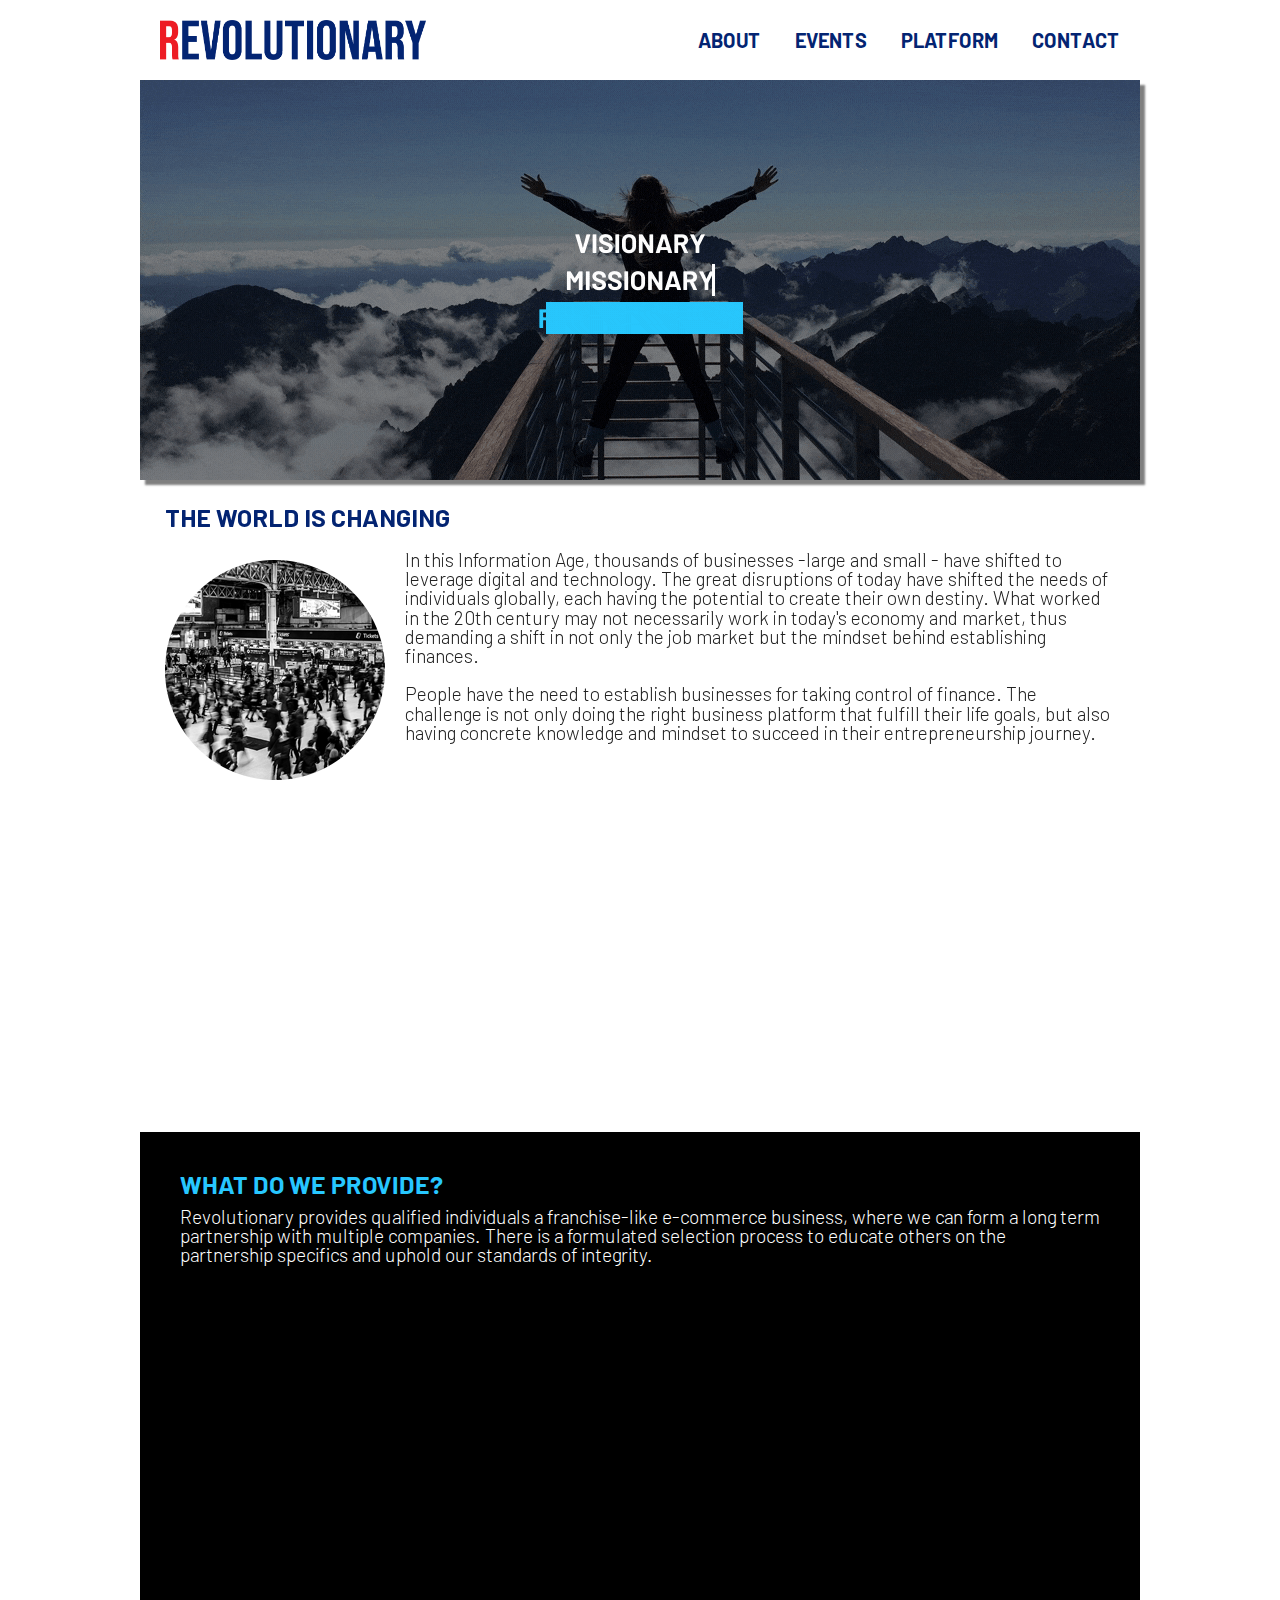
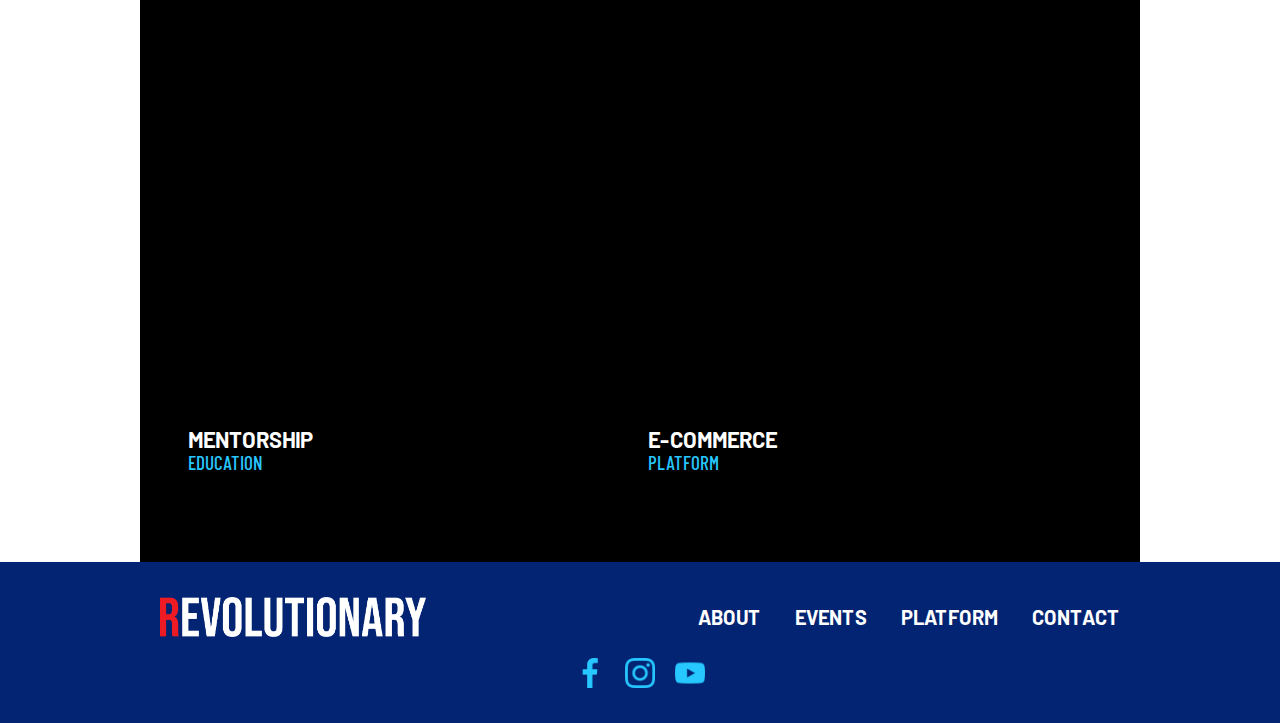
<file: index.html>
<!DOCTYPE html>
<html lang="en">
<head>
    <meta charset="UTF-8">
    <meta name="viewport" content="width=device-width, initial-scale=1.0">
    <link rel="stylesheet" href="css/reset.css">
    <link rel="stylesheet" href="css/main.css">
    <link rel="stylesheet" href="https://unpkg.com/aos@next/dist/aos.css" />
    <title>Revolutionary - Welcome!</title>
</head>
<body>
    <main>
        <h1 class="hidden">Revolutionary Homepage</h1>
        <header>
            <div id="logo">
                <a href="index.html"><img src="public/images/main-logo.svg" alt="Logo"></a>
            </div>

            <div id="menu">
                <img src="public/images/menu.png" alt="Menu">
                <div id="dropdown">
                    <!--appear in phone size-->
                    <ul>
                        <li><a href="about.html">ABOUT</a></li>
                        <li><a href="events.html">EVENTS</a></li>
                        <li><a href="platform.html">PLATFORM</a></li>
                        <li><a href="contact.php">CONTACT</a></li>
                    </ul>
                </div>
            </div>

            <nav id="header-nav">
                <!--desktop menu-->
                <ul>
                    <li><a href="about.html">ABOUT</a></li>
                    <li><a href="events.html">EVENTS</a></li>
                    <li><a href="platform.html">PLATFORM</a></li>
                    <li><a href="contact.php">CONTACT</a></li>
                </ul>
            </div>
        </header>

        <section class="home">
            <h1 class="hidden">Homepage Content</h2>
            <section class="hero">
                <h2 class="hidden">Hero - Banner</h2>
                <img src="public/images/home-hero.gif" alt="Hero">
            </section>

            <section class="problem" data-aos="fade-left">
                <h2>THE WORLD IS CHANGING</h2>
                <div class="problem-content">
                    <img src="public/images/world.png" alt="The World">
                    <p>In this Information Age, thousands of businesses -large and small - have shifted to leverage digital and technology. The great disruptions of today have shifted the needs of individuals globally, each having the potential to create their own destiny. What worked in the 20th century may not necessarily work in today's economy and market, thus demanding a shift in not only the job market but the mindset behind establishing finances.
                    <br><br>
                    People have the need to establish businesses for taking control of finance. The challenge is not only doing the right business platform that fulfill their life goals, but also having concrete knowledge and mindset to succeed in their entrepreneurship journey. </p>
                </div>
            </section>

            <section class="problem" data-aos="fade-right">
                <h2 id="right">OUR MISSION</h2>
                <div class="problem-content mission">
                    <img src="public/images/mission.png" alt="Mission">
                    <p>Revolutionary's primary goal is to connect growth mindset individuals to a long term mentorship program geared towards leadership and business development. We provide a flexible online business platform and a mentorship program which guide qualified individuals to pursue a customized lifestyle while developing valuable financial knowledge.
                    <br><br>
                    We seek to leverage mentorship to help others improve in areas they wish to grow in and become the best version of themselves through personal and career development.
                    </p>
                </div>
            </section>

            <section class="available">
                <h2>WHAT DO WE PROVIDE?</h2>
                <p>Revolutionary provides qualified individuals a franchise-like e-commerce business, where we can form a long term partnership with multiple companies. There is a formulated selection process to educate others on the partnership specifics and uphold our standards of integrity.</p>

                <section class="provide" data-aos="zoom-in">
                    <h2 class="hidden">Summary of What we provide</h2>
                    <div id="provide-point">
                        <p>The rights to use our e-commerce platform to build your own part-time business that generates your monthly active and passive income.</p>
                    </div>
                    <div id="provide-point">
                        <p>A chance to grow yourself as an individual and as an entrepreneur in all aspects of life: finance, budgeting, leadership, communication, etc...</p>
                    </div>
                    <div id="provide-point">
                        <p>Having access to a mentorship program and receiving one-on-one coaching from well-qualified, successgul mentors who will guide you every step along the way.</p>
                    </div>
                    <div id="provide-point">
                        <p>A chance to build an asset for those who want to diversify your income without interfering your current jobs and studies.</p>
                    </div>
                    <div id="provide-point">
                        <p>A chance to expand your own network and connections - and be profitable doing so!</p>
                    </div>
                    <div id="provide-point">
                        <p>For more information, please go to <br><br>
                            <a id="quicklink" href="about.html">ABOUT</a><br>
                            <a id="quicklink" href="platform.html">PLATFORM</a>
                        </p>
                    </div>
                </section>

                <article>
                    <div class="video-wrapper">
                        <iframe src="https://www.youtube.com/embed/RP7JNRZ069g" frameborder="0" allow="accelerometer; autoplay; clipboard-write; encrypted-media; gyroscope; picture-in-picture" allowfullscreen></iframe>
                        <h3>MENTORSHIP</h3>
                        <h4>EDUCATION</h4>
                    </div>

                    <div class="video-wrapper">
                        <iframe src="https://www.youtube.com/embed/YkJ09ayEUUM" frameborder="0" allow="accelerometer; autoplay; clipboard-write; encrypted-media; gyroscope; picture-in-picture" allowfullscreen></iframe>
                        <h3>E-COMMERCE</h3>
                        <h4>PLATFORM</h4>
                    </div>
                </article>
            </section>
        </section><!--End Home-->

        <footer>
            <div class="wrapper">
                <div id="logo">
                    <a href="index.html"><img src="public/images/white-logo.svg" alt="Logo"></a>
                </div>
                <nav id="footerNav">
                    <ul>
                        <li><a href="about.html">ABOUT</a></li>
                        <li><a href="events.html">EVENTS</a></li>
                        <li><a href="platform.html">PLATFORM</a></li>
                        <li><a href="contact.php">CONTACT</a></li>
                    </ul>
                </nav>
            </div>

            <div id="socialMedia">
                <ul>
                    <li><a href="#"><img src="public/images/facebook.svg" alt="FB"></a></li>
                    <li><a href="#"><img src="public/images/instagram.svg" alt="INS"></a></li>
                    <li><a href="#"><img src="public/images/youtube.svg" alt="YT"></a></li>
                </ul>
            </div>
        </footer>
    </main>
</body>
<script src="https://unpkg.com/aos@next/dist/aos.js"></script>
<script src="js/main.js"></script>
</html>
</file>
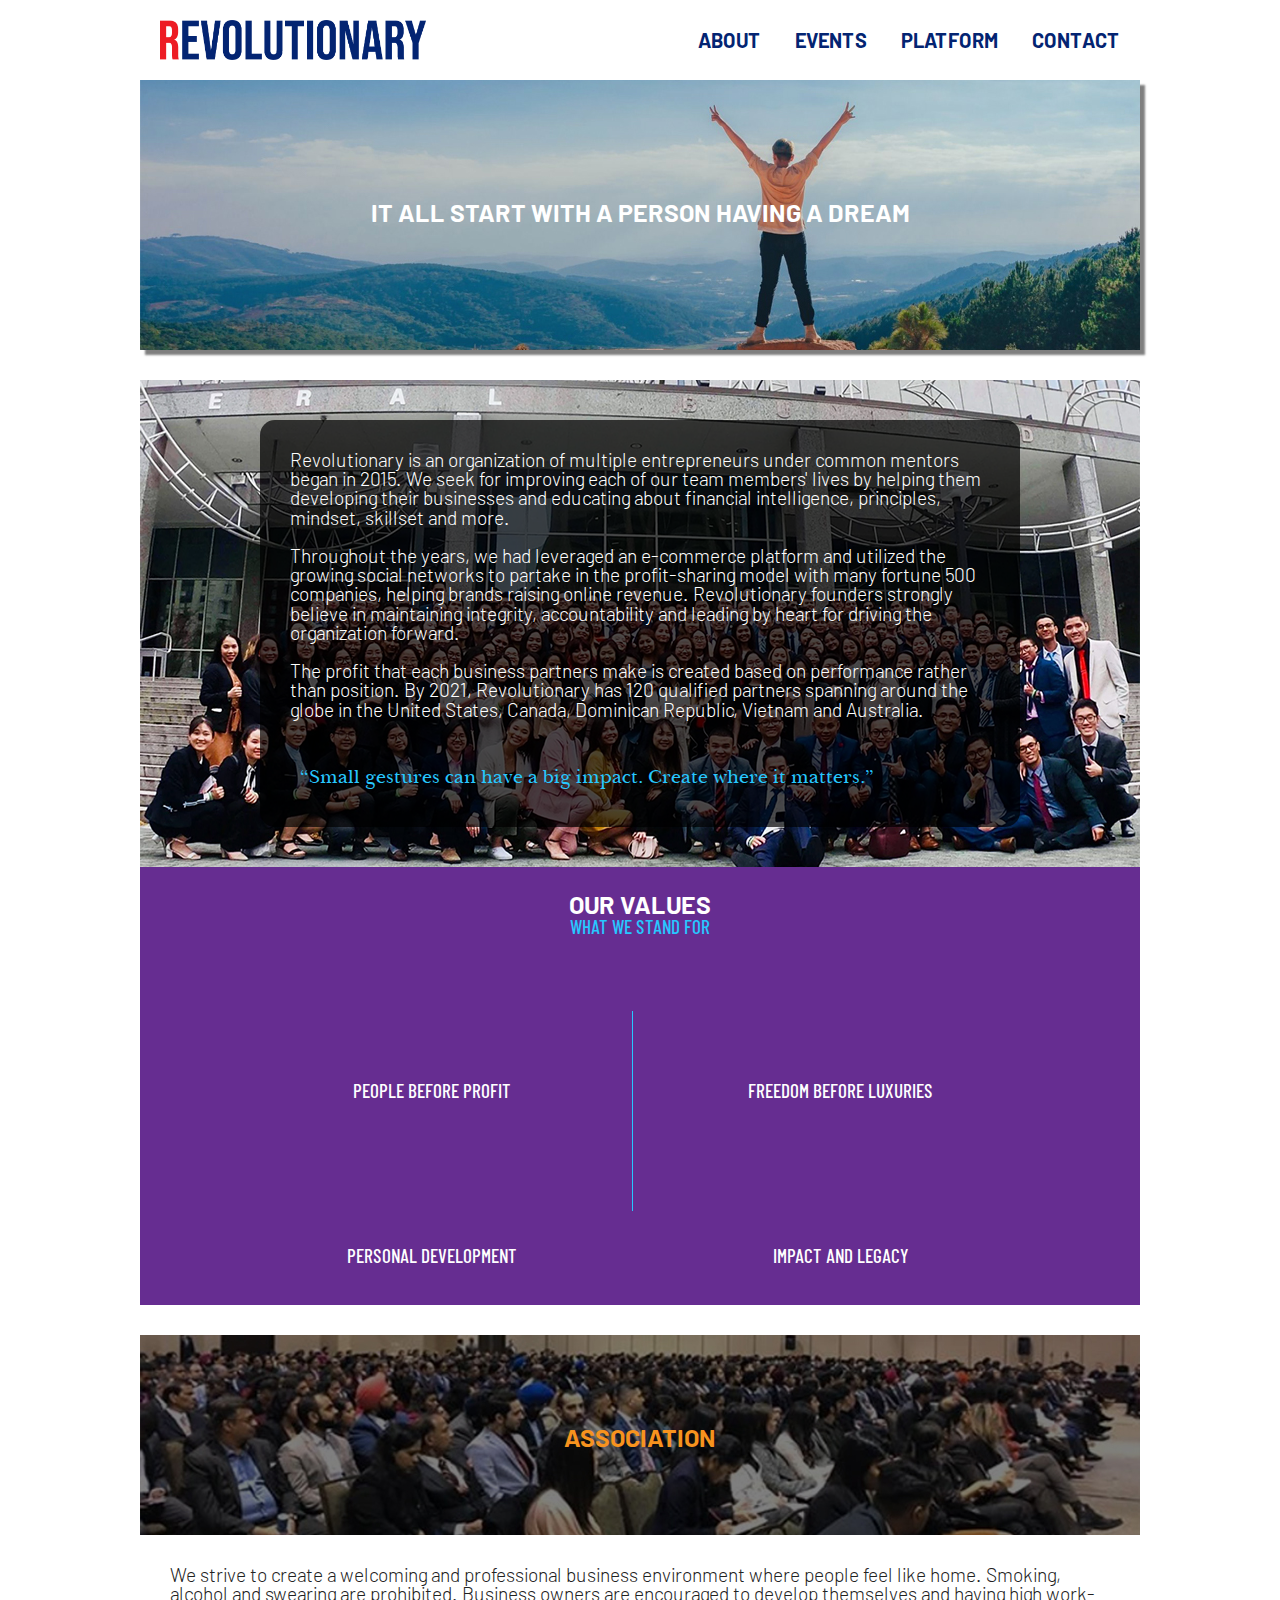
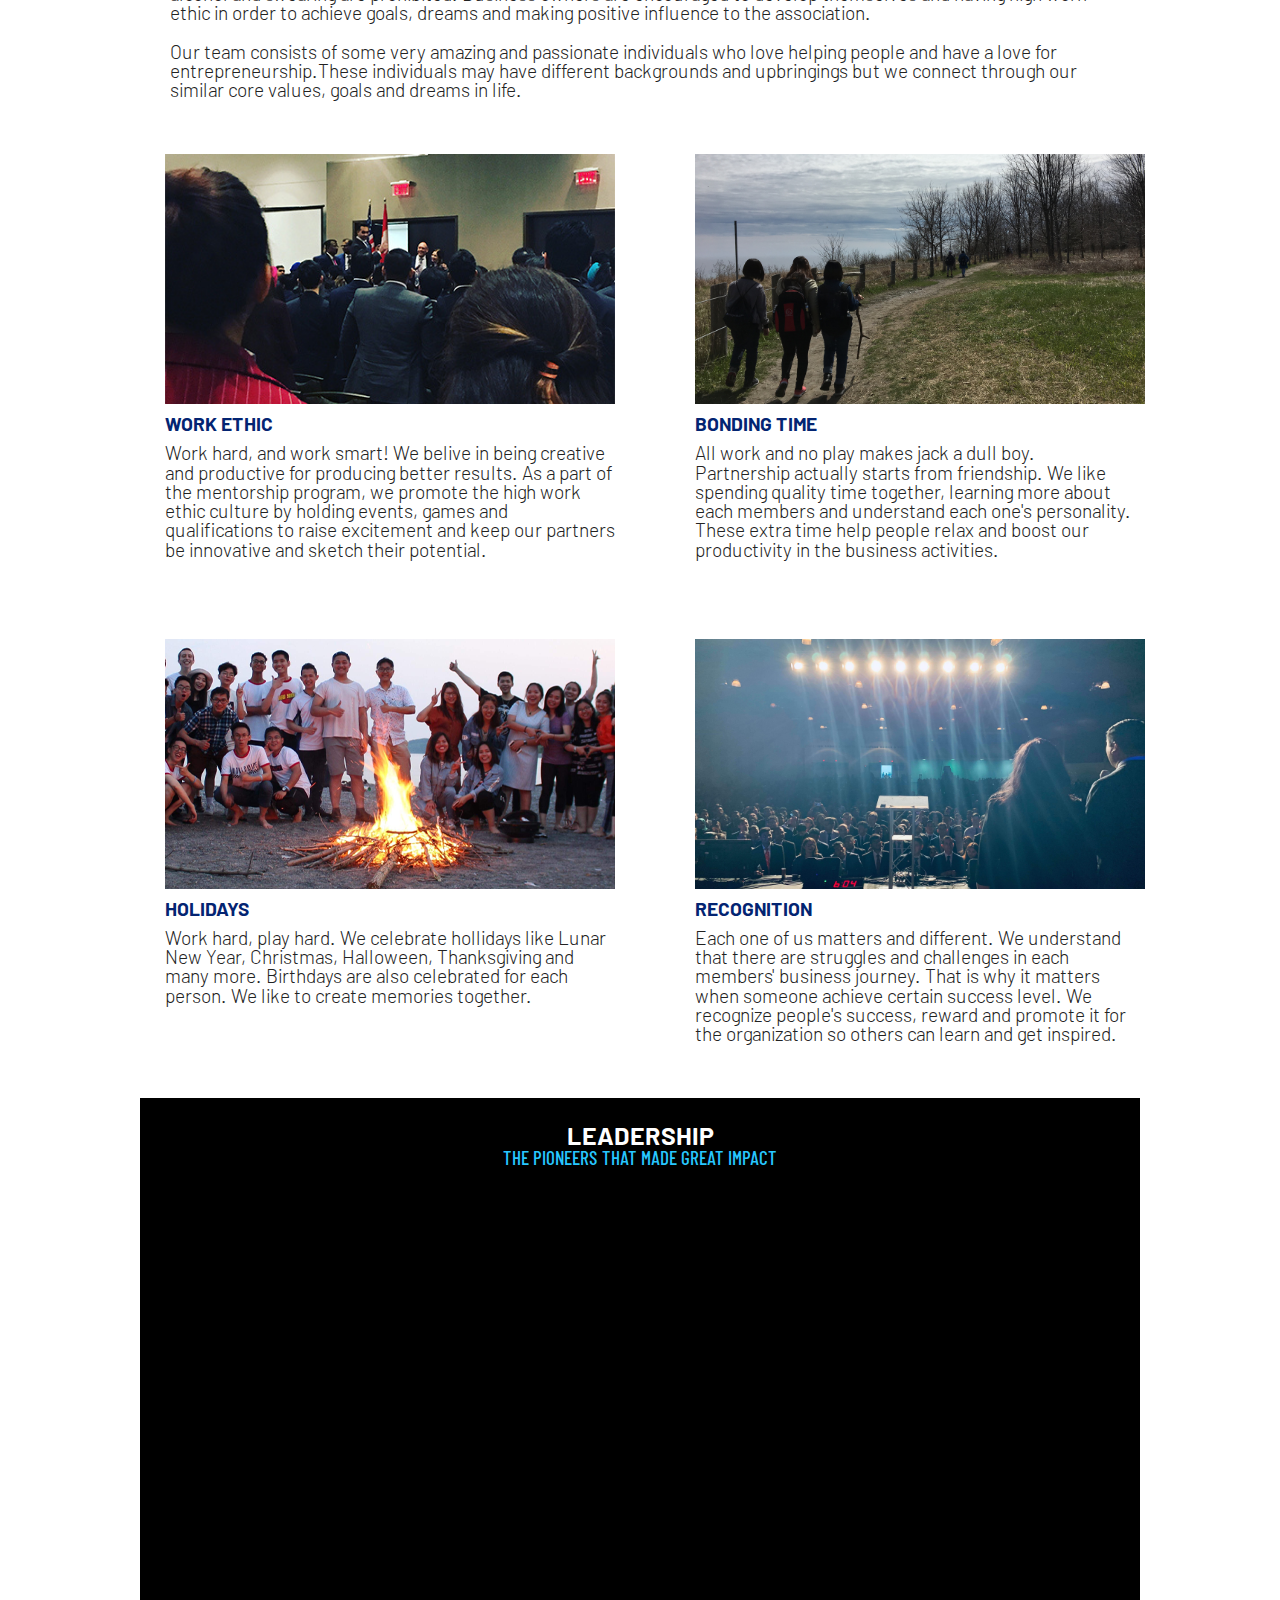
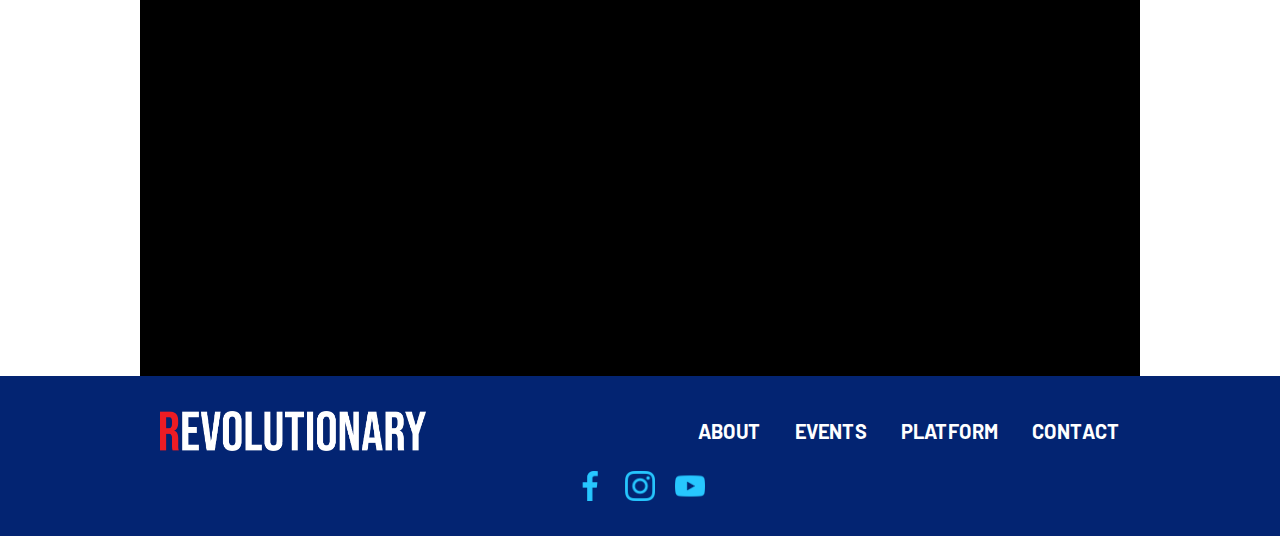
<file: about.html>
<!DOCTYPE html>
<html lang="en">
<head>
    <meta charset="UTF-8">
    <meta name="viewport" content="width=device-width, initial-scale=1.0">
    <link rel="stylesheet" href="css/reset.css">
    <link rel="stylesheet" href="css/main.css">
    <link rel="stylesheet" href="https://unpkg.com/aos@next/dist/aos.css" />
    <title>Revolutionary - About Us</title>
</head>
<body>
    <main>
        <h1 class="hidden">Revolutionary About Page</h1>
        <header>
            <div id="logo">
                <a href="index.html"><img src="public/images/main-logo.svg" alt="Logo"></a>
            </div>
            
            <div id="menu">
                <img src="public/images/menu.png" alt="Menu">
                <div id="dropdown">
                    <!--appear in phone size-->
                    <ul>
                        <li><a href="about.html">ABOUT</a></li>
                        <li><a href="events.html">EVENTS</a></li>
                        <li><a href="platform.html">PLATFORM</a></li>
                        <li><a href="contact.php">CONTACT</a></li>
                    </ul>
                </div>
            </div>

            <nav id="header-nav">
                <!--desktop menu-->
                <ul>
                    <li><a href="about.html">ABOUT</a></li>
                    <li><a href="events.html">EVENTS</a></li>
                    <li><a href="platform.html">PLATFORM</a></li>
                    <li><a href="contact.php">CONTACT</a></li>
                </ul>
            </div>
        </header>

        <section class="about">
            <h1 class="hidden">About Content</h2>
            <section class="hero-about">
                <h2>IT ALL START WITH A PERSON HAVING A DREAM</h2>
            </section>

            <section class="history-about">
                <h2 class="hidden">History</h2>
                <div class="blue-bg">
                    <p>
                        Revolutionary is an organization of multiple entrepreneurs under common mentors began in 2015. We seek for improving each of our team members' lives by helping them developing their businesses and educating about financial intelligence, principles, mindset, skillset and more.
                        <br><br>
                        Throughout the years, we had leveraged an e-commerce platform and utilized the growing social networks to partake in the profit-sharing model with many fortune 500 companies, helping brands raising online revenue. Revolutionary founders strongly believe in maintaining integrity, accountability and leading by heart for driving the organization forward.
                        ​<br><br>            
                        The profit that each business partners make is created based on performance rather than position. By 2021, Revolutionary has 120 qualified partners spanning around the globe in the United States, Canada, Dominican Republic, Vietnam and Australia.</p><br><br>
                    <p class="quote">“Small gestures can have a big impact. Create where it matters.”</p>
                </div>
            </section>

            <section class="values">
                <h2>OUR VALUES</h2>
                <h3>WHAT WE STAND FOR</h3>
                <div class="value-div">
                    <section class="values-grid">
                        <div class="value">
                            <img src="public/images/value.png" alt="Value" data-aos="zoom-out">
                            <h4>PEOPLE BEFORE PROFIT</h4>
                        </div>
                        <div class="value">
                            <img src="public/images/value2.png" alt="Value" data-aos="zoom-out">
                            <h4>PERSONAL DEVELOPMENT</h4>
                        </div>
                    </section>

                    <div id="divider"></div>
                    
                    <section class="values-grid">
                        <div class="value">
                            <img src="public/images/value3.png" alt="Value" data-aos="zoom-out">
                            <h4>FREEDOM BEFORE LUXURIES</h4>
                        </div>
                        <div class="value">
                            <img src="public/images/value4.png" alt="Value" data-aos="zoom-out">
                            <h4>IMPACT AND LEGACY</h4>
                        </div>
                    </section>
                </div>
            </section><!--end values-->

            <section class="association">
                <div id="team-bg">
                    <h2>ASSOCIATION</h2>
                </div>

                <p id="team-summary">We strive to create a welcoming and professional business environment where people feel like home. Smoking, alcohol and swearing are prohibited. Business owners are encouraged to develop themselves and having high work-ethic in order to achieve goals, dreams and making positive influence to the association.<br><br>
                Our team consists of some very amazing and passionate individuals who love helping people and have a love for entrepreneurship.These individuals may have different backgrounds and upbringings but we connect through our similar core values, goals and dreams in life.</p>
                
                <section class="team-activity">
                    <div class="activity">
                        <img src="public/images/team.png" alt="Activities">
                        <h3>WORK ETHIC</h3>
                        <p>Work hard, and work smart! We belive in being creative and productive for producing better results. As a part of the mentorship program, we promote the high work ethic culture by holding events, games and qualifications to raise excitement and keep our partners be innovative and sketch their potential.</p>
                    </div>

                    <div class="activity">
                        <img src="public/images/team3.png" alt="Activities">
                        <h3>BONDING TIME</h3>
                        <p>All work and no play makes jack a dull boy.<br>
                            Partnership actually starts from friendship. We like spending quality time together, learning more about each members and understand each one's personality. These extra time help people relax and boost our productivity in the business activities.
                        </p>
                    </div>

                    <div class="activity">
                        <img src="public/images/team2.png" alt="Activities">
                        <h3>HOLIDAYS</h3>
                        <p>Work hard, play hard. We celebrate hollidays like Lunar New Year, Christmas, Halloween, Thanksgiving and many more. Birthdays are also celebrated for each person. We like to create memories together.</p>
                    </div>

                    <div class="activity">
                        <img src="public/images/team4.png" alt="Activities">
                        <h3>RECOGNITION</h3>
                        <p>Each one of us matters and different. We understand that there are struggles and challenges in each members' business journey. That is why it matters when someone achieve certain success level. We recognize people's success, reward and promote it for the organization so others can learn and get inspired.</p>
                    </div>
                </section>
            </section><!--end association-->

            <section class="leadership">
                <h2>LEADERSHIP</h2>
                <h3>THE PIONEERS THAT MADE GREAT IMPACT</h3>
                <section class="leaders">
                    <div id="leader-info" data-aos="fade-up">
                        <img src="public/images/leah.png" alt="Image of Leader">
                        <h4>Leah</h4>
                        <p>Lorem ipsum dolor sit amet consectetur, adipisicing elit. Odio aspernatur iusto saepe distinctio. A minima labore fugiat nobis tenetur eum ad reiciendis maiores iusto aliquid modi ullam, veritatis nostrum optio.</p> </div>
                    <div id="leader-info" data-aos="fade-up">
                        <img src="public/images/wesley.png" alt="Image of Leader">
                        <h4>Wesley</h4>
                        <p>Lorem ipsum dolor sit amet consectetur adipisicing elit. Nihil optio quibusdam alias nam facere, ad suscipit illo dignissimos soluta est, ipsam dicta fuga delectus doloribus, mollitia temporibus rerum atque tenetur?</p>
                    </div>
                    <div id="leader-info" data-aos="fade-up">
                        <img src="public/images/julian.png" alt="Image of Leader">
                        <h4>Julian</h4>
                        <p>Julian comes from a family of traditional business background. Through his youth, "relentless" and "resilience" perfectly illustrate Julian in his fight to achieve his vision of success - unraveling the definition of financial freedom on his journey. With Julian's extraordinary leadership and influence, he is having a  tremendous expansion of his business all throughout North America in the past 2 years.</p>
                    </div>
                </section>
            </section>
        </section>

        <footer>
            <div class="wrapper">
                <div id="logo">
                    <a href="index.html"><img src="public/images/white-logo.svg" alt="Logo"></a>
                </div>
                <nav id="footerNav">
                    <ul>
                        <li><a href="about.html">ABOUT</a></li>
                        <li><a href="events.html">EVENTS</a></li>
                        <li><a href="platform.html">PLATFORM</a></li>
                        <li><a href="contact.php">CONTACT</a></li>
                    </ul>
                </nav>
            </div>

            <div id="socialMedia">
                <ul>
                    <li><a href="#"><img src="public/images/facebook.svg" alt="FB"></a></li>
                    <li><a href="#"><img src="public/images/instagram.svg" alt="INS"></a></li>
                    <li><a href="#"><img src="public/images/youtube.svg" alt="YT"></a></li>
                </ul>
            </div>
        </footer>
    </main>
</body>
<script src="https://unpkg.com/aos@next/dist/aos.js"></script>
<script src="js/main.js"></script>
</html>
</file>
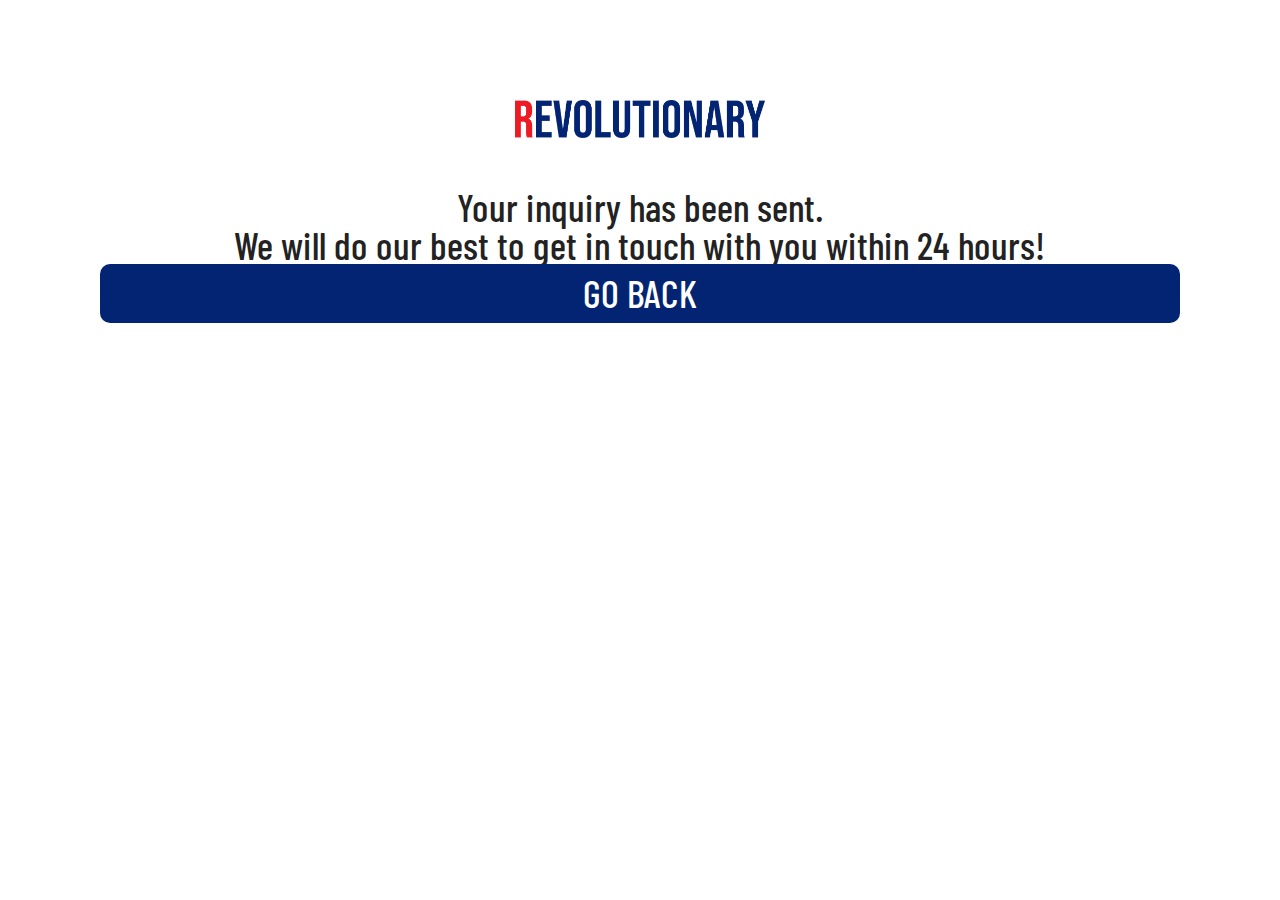
<file: confirm_mail.html>
<!DOCTYPE html>
<html lang="en">
<head>
    <meta charset="UTF-8">
    <meta name="viewport" content="width=device-width, initial-scale=1.0">
    <link rel="stylesheet" type="text/css" href="css/reset.css">
    <link rel="stylesheet" type="text/css" href="css/main.css">
    <title>Email Sent Confirmation</title>
</head>
<body>
    <main>
        <div id="confirm">
            <a href="index.html"><img id = "home-back" src="public/images/main-logo.svg" alt="Logo"></a>
            <h1>Your inquiry has been sent. <br>We will do our best to get in touch with you within 24 hours!</h1>
            <a href="contact.php" id="contact-back">GO BACK</a>
        </div>
    </main>
</body>
</file>
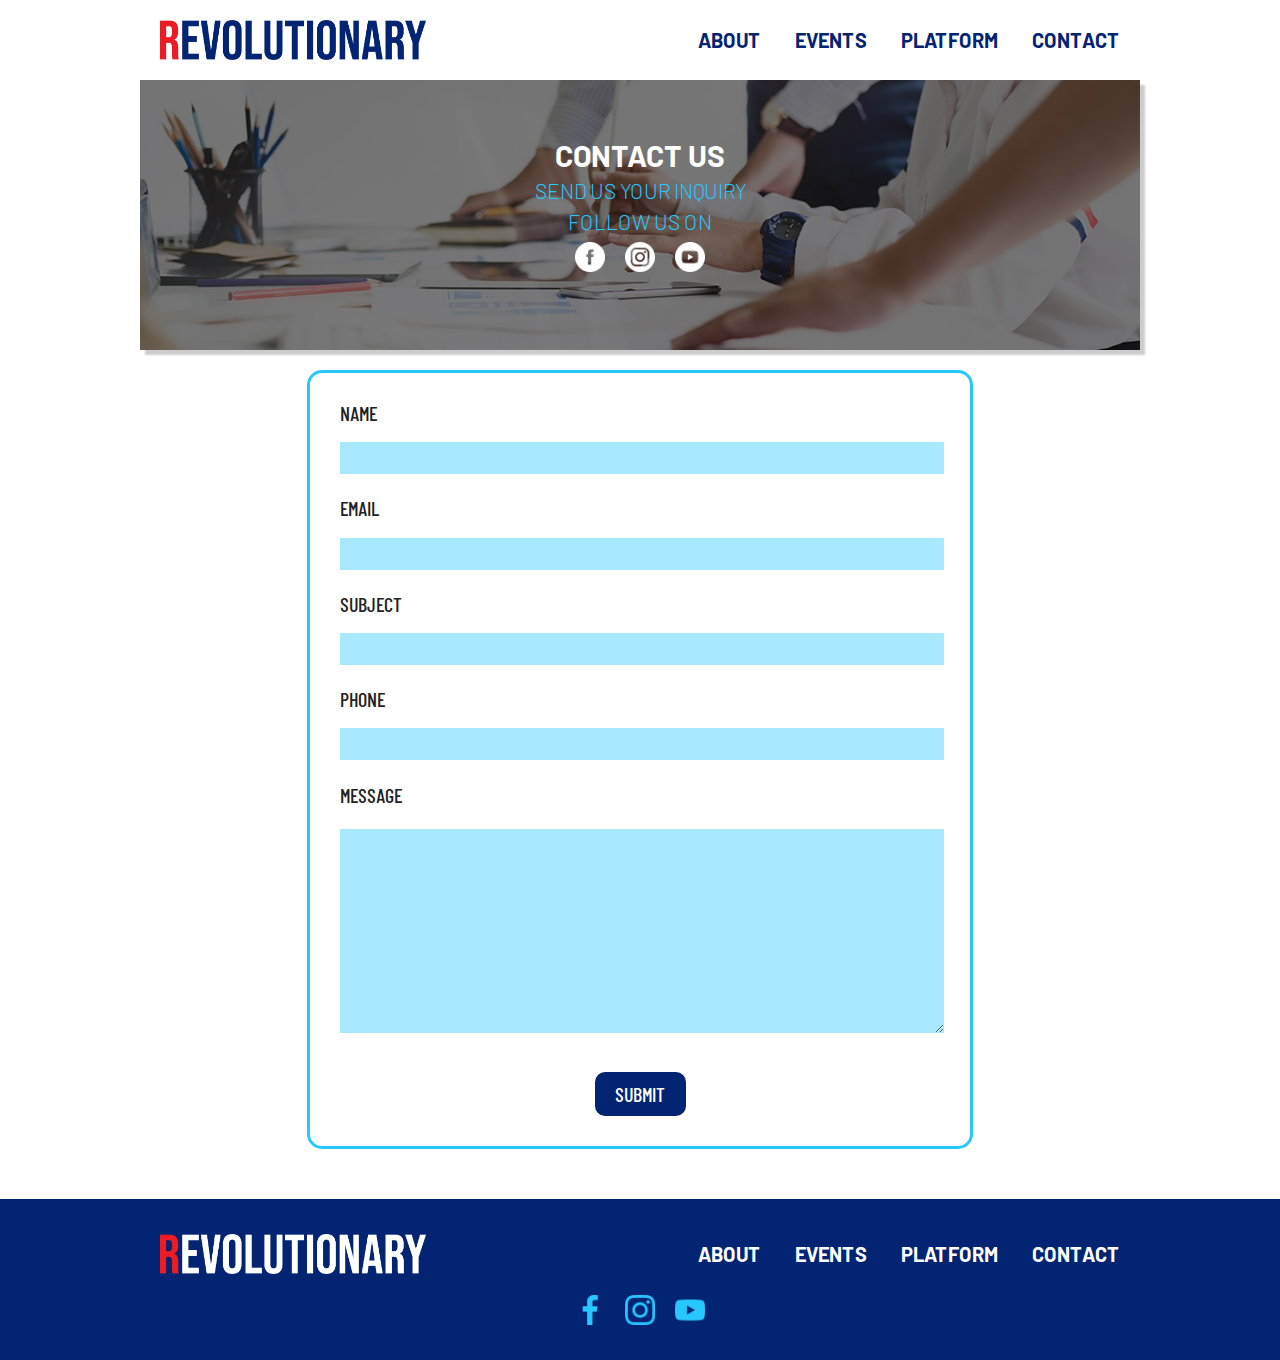
<file: contacts.html>
<!DOCTYPE html>
<html lang="en">
<head>
    <meta charset="UTF-8">
    <meta name="viewport" content="width=device-width, initial-scale=1.0">
    <link rel="stylesheet" href="css/reset.css">
    <link rel="stylesheet" href="css/main.css">
    <title>Revolutionary - Contact</title>
</head>
<body>
    <main>
        <h1 class="hidden">Revolutionary Contact Page</h1>
        <header>
            <div id="logo">
                <a href="index.html"><img src="public/images/main-logo.svg" alt="Logo"></a>
            </div>
            
            <div id="menu">
                <img src="public/images/menu.png" alt="Menu">
                <div id="dropdown">
                    <!--appear in phone size-->
                    <ul>
                        <li><a href="about.html">ABOUT</a></li>
                        <li><a href="events.html">EVENTS</a></li>
                        <li><a href="platform.html">PLATFORM</a></li>
                        <li><a href="contact.php">CONTACT</a></li>
                    </ul>
                </div>
            </div>

            <nav id="header-nav">
                <!--desktop menu-->
                <ul>
                    <li><a href="about.html">ABOUT</a></li>
                    <li><a href="events.html">EVENTS</a></li>
                    <li><a href="platform.html">PLATFORM</a></li>
                    <li><a href="contact.php">CONTACT</a></li>
                </ul>
            </div>
        </header>

        <section class="contact">
            <h1 class="hidden">Contact Content</h2>
            <section class="hero-contact">
                <h2>CONTACT US</h2>
                <p>SEND US YOUR INQUIRY</p>
                <div id="line"></div>
                <p>FOLLOW US ON</p>
                <div id="socialMedia">
                    <ul>
                        <li><a href="#"><img src="public/images/fb-icon.png" alt="FB"></a></li>
                        <li><a href="#"><img src="public/images/ins-icon.png" alt="INS"></a></li>
                        <li><a href="#"><img src="public/images/yt-icon.png" alt="YT"></a></li>
                    </ul>
                </div>
            </section><!--end hero-->

            <section class="contact-form">
                <h2 class="hidden">Contact Form</h2>
                <form action="#" method="post">
                    <label for="name">NAME</label><br>
                    <input type="text" name="username" id="username" value=""><br>
                    <label for="name">EMAIL</label><br>
                    <input type="email" name="email" id="email" value=""><br>
                    <label for="subject">SUBJECT</label><br>
                    <input type="text" name="subject" id="subject" value=""><br>
                    <label for="phone">PHONE</label><br>
                    <input type="number" name="number" id="number" value=""><br>
                    <label for="phone">MESSAGE</label><br>
                    <textarea name="message" id="message"></textarea><br>

                    <button name="submit">SUBMIT</button>
                </form>
            </section>
    </main>
    <footer>
        <div class="wrapper">
            <div id="logo">
                <a href="index.html"><img src="public/images/white-logo.svg" alt="Logo"></a>
            </div>
            <nav id="footerNav">
                <ul>
                    <li><a href="about.html">ABOUT</a></li>
                    <li><a href="events.html">EVENTS</a></li>
                    <li><a href="platform.html">PLATFORM</a></li>
                    <li><a href="contact.php">CONTACT</a></li>
                </ul>
            </nav>
        </div>

        <div id="socialMedia">
            <ul>
                <li><a href="#"><img src="public/images/facebook.svg" alt="FB"></a></li>
                <li><a href="#"><img src="public/images/instagram.svg" alt="INS"></a></li>
                <li><a href="#"><img src="public/images/youtube.svg" alt="YT"></a></li>
            </ul>
        </div>
    </footer>
</body>
</html>
</file>
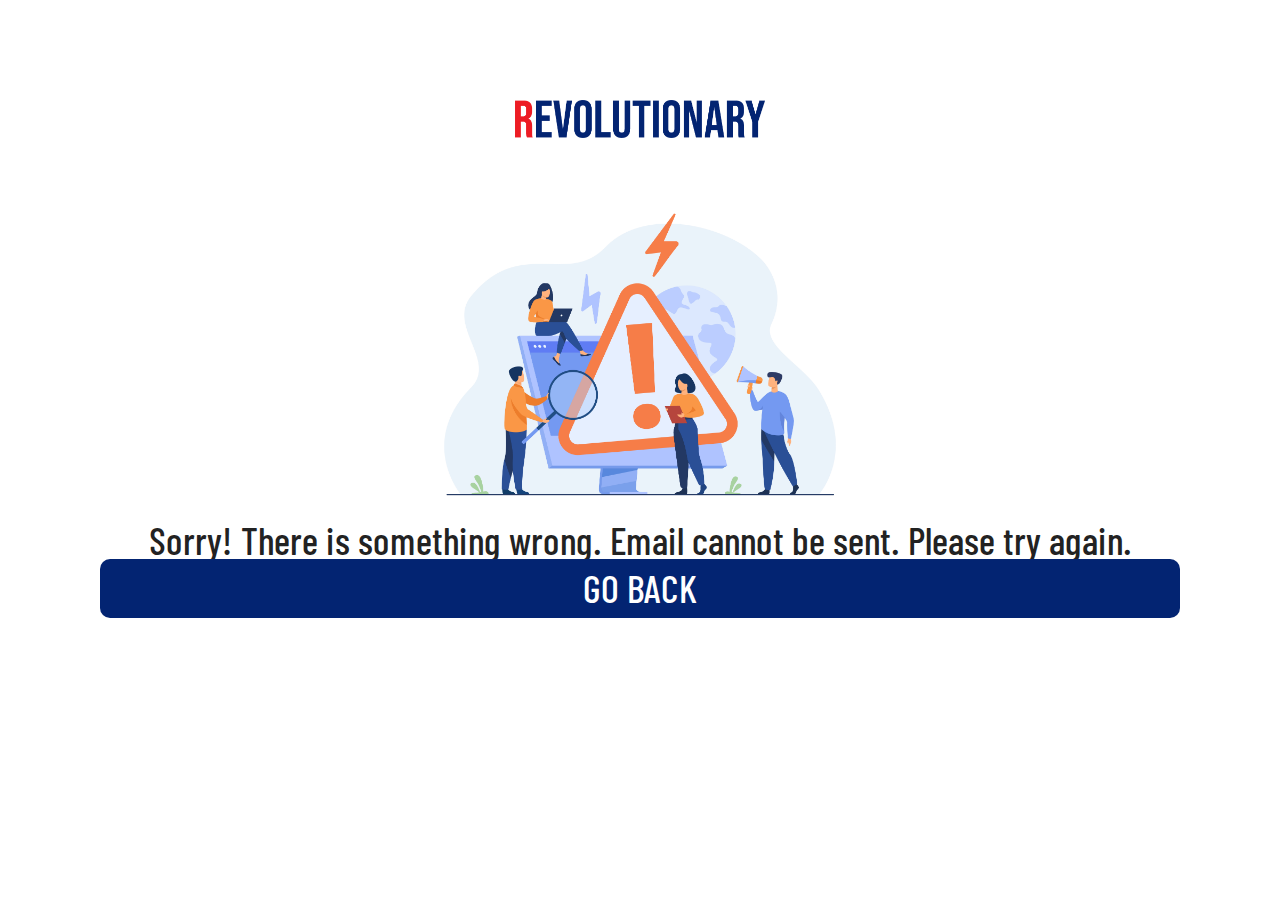
<file: failed_mail.html>
<!DOCTYPE html>
<html lang="en">
<head>
    <meta charset="UTF-8">
    <meta name="viewport" content="width=device-width, initial-scale=1.0">
    <link rel="stylesheet" type="text/css" href="css/reset.css">
    <link rel="stylesheet" type="text/css" href="css/main.css">
    <title>Failed To Send Email</title>
</head>
<body>
    <main>
        <div id="confirm">
            <a href="index.html"><img id = "home-back" src="public/images/main-logo.svg" alt="Logo"></a>
            <img id = "email-img" src="public/images/email_failed.jpg" alt="Failed">
            <h1>Sorry! There is something wrong. Email cannot be sent. Please try again.</h1>
            <a href="contact.php" id="contact-back">GO BACK</a>
        </div>
    </main>
</body>
</file>
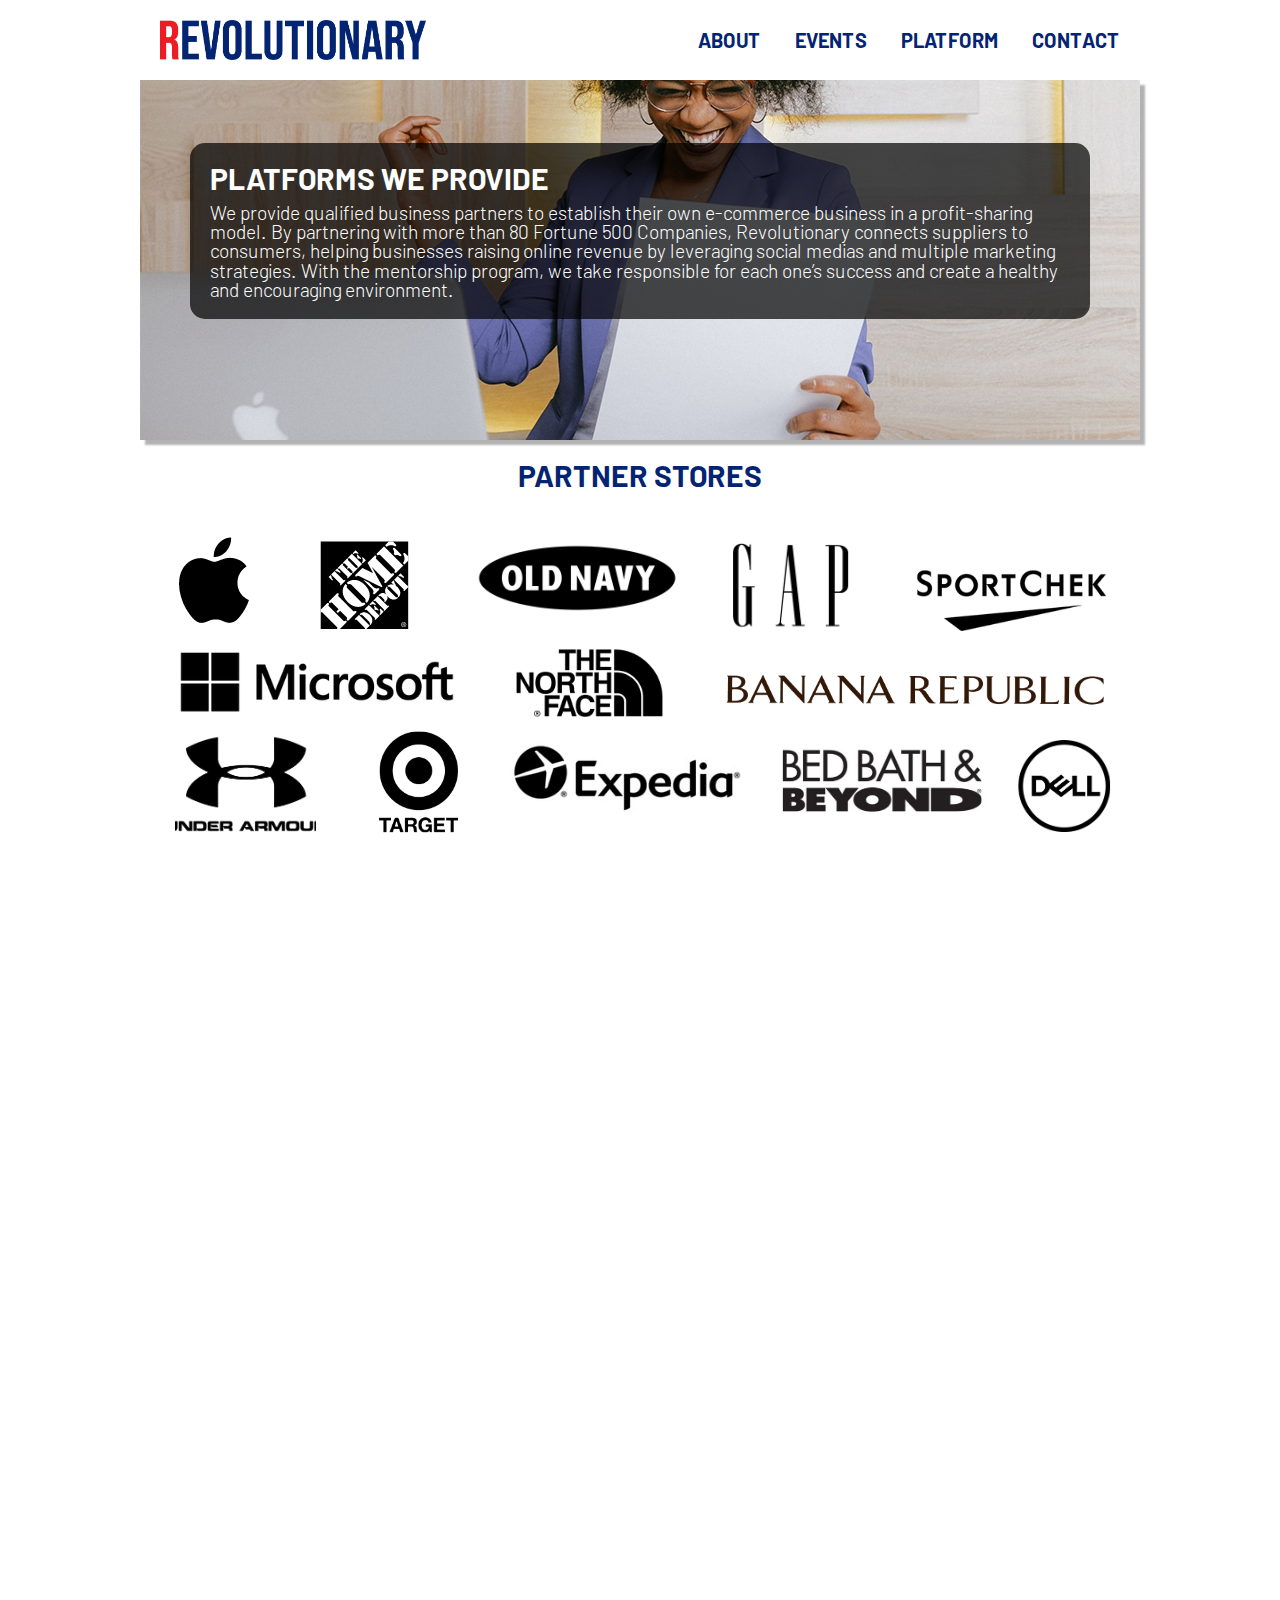
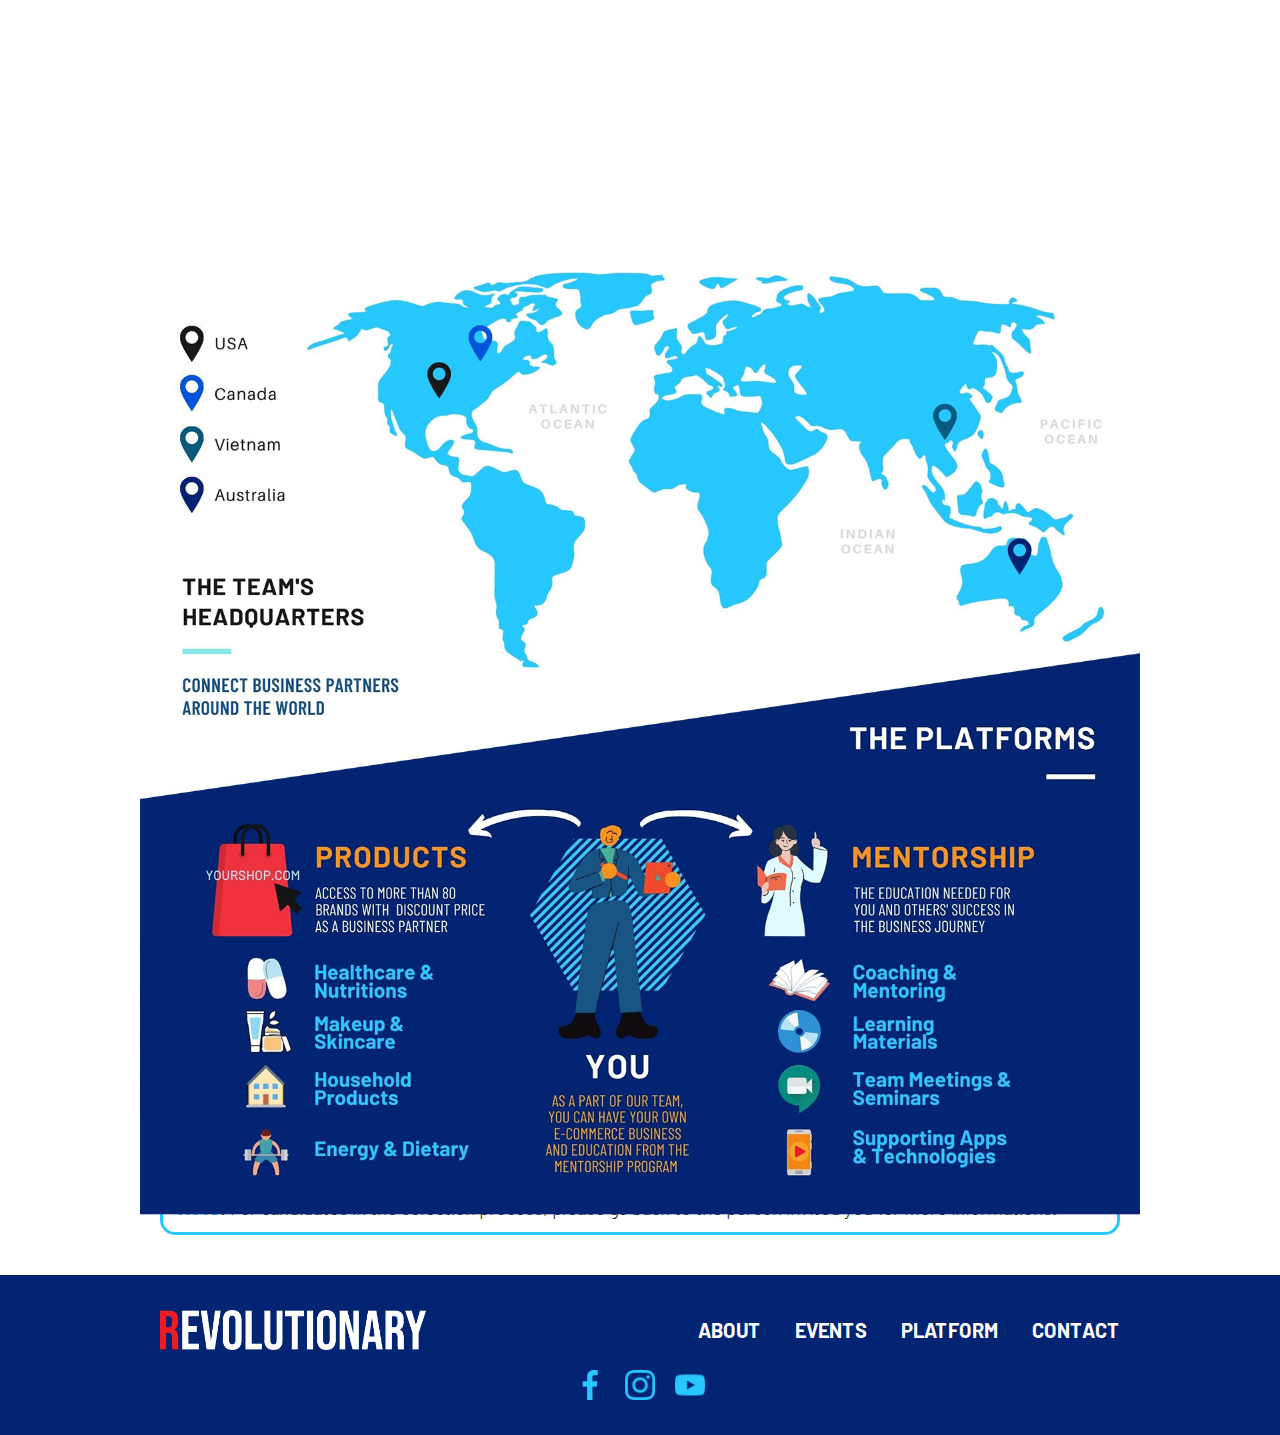
<file: platform.html>
<!DOCTYPE html>
<html lang="en">
<head>
    <meta charset="UTF-8">
    <meta name="viewport" content="width=device-width, initial-scale=1.0">
    <link rel="stylesheet" href="css/reset.css">
    <link rel="stylesheet" href="css/main.css">
    <link rel="stylesheet" href="https://unpkg.com/aos@next/dist/aos.css" />
    <title>Revolutionary - Platforms</title>
</head>
<body>
    <main>
        <h1 class="hidden">Revolutionary Platforms Page</h1>
        <header>
            <div id="logo">
                <a href="index.html"><img src="public/images/main-logo.svg" alt="Logo"></a>
            </div>
            <div id="menu">
                <img src="public/images/menu.png" alt="Menu">
                <div id="dropdown">
                    <!--appear in phone size-->
                    <ul>
                        <li><a href="about.html">ABOUT</a></li>
                        <li><a href="events.html">EVENTS</a></li>
                        <li><a href="platform.html">PLATFORM</a></li>
                        <li><a href="contact.php">CONTACT</a></li>
                    </ul>
                </div>
            </div>

            <nav id="header-nav">
                <!--desktop menu-->
                <ul>
                    <li><a href="about.html">ABOUT</a></li>
                    <li><a href="events.html">EVENTS</a></li>
                    <li><a href="platform.html">PLATFORM</a></li>
                    <li><a href="contact.php">CONTACT</a></li>
                </ul>
            </div>
        </header>

        <section class="platform">
            <h1 class="hidden">Platform Content</h1>
            <section class="hero-platform">
                <div id="bg">
                    <h2>PLATFORMS WE PROVIDE</h2>
                    <p>We provide qualified business partners to establish their own e-commerce business in a profit-sharing model. By partnering with more than 80 Fortune 500 Companies, Revolutionary connects suppliers to consumers, helping businesses raising online revenue by leveraging social medias and multiple marketing strategies. With the mentorship program, we take responsible for each one’s success and create a healthy and encouraging environment.</p>
                </div>
            </section>
            <div id="retailers">
                <h2>PARTNER STORES</h2>
                <img src="public/images/stores.png" data-aos="flip-down" alt="retailers">
            </div>

            <div class="graph">
                <!--map and mentorship-->
                <img src="public/images/graph.png" data-aos="slide-up" alt="graph">
            </div>

            <section class="qualification">
                <h2>WHO ARE WE LOOKING FOR?</h2>
                <div id="qual-wrapper">
                    <div id="qualify">
                        <h3>Entrepreneurial Spirit</h3>
                        <p>Not much people can be business owners. We were born in the environment which always teach us go to work for employers and settle down with that path. There is nothing wrong with it; however, in here we look for people who have entrepreneurial spirit. Owning your own business should excite you!</p>
                    </div>
                    <div id="qualify">
                        <h3>Ambitious</h3>
                        <p>We are looking for people who are ambitious, which are those who want to move forward by shifting to entrepreneurship. You must be someone looking to do something extraordinary outside of your full-time job or school.</p>
                    </div>
                    <div id="qualify">
                        <h3>Coachable</h3>
                        <p>Many of us are not familiar with mentorship. We have parents and teachers but we don't really know any one who are responsible with our life like our dad and also can teach us how to be financial free. You have to be ready to get coached and mentored to be successful </p>
                    </div>
                    <div id="qualify">
                        <h3>Leadership</h3>
                        <p>We are not looking for followers; we teach people how to be a leader. You have to be someone who is a leader or wants to become one. If you didn't have chance to explore yourself, it will be fine, but we cannot help you if you never want to be a leader.</p>
                    </div>
                    <div id="qualify">
                        <h3>Independence</h3>
                        <p>To be a business owner, you must be a independent thinker. We don't look for people who are easily influenced by opinions, but someone who can make right decisions based on facts and reasearch from people who have more experience or knowledge in that area.</p>
                    </div>
                    <div id="qualify">
                        <h3>Characteristic</h3>
                        <p>This is the most important requirement because we believe successful business are driven by people with good characters. We look for people who are HASH :
                            <ul id="hash">
                                <li>H: Humble</li>
                                <li>A: Appreciate</li>
                                <li>S: Smart ( EQ not IQ )</li>
                                <li>H: Hungry to learn</li>
                            </ul>
                        </p>
                    </div>
                </div>
            </section><!--end qualification-->

            <section class="process">
                <h2>QUALIFYING PROCESS</h2>
                <h3>AN OVERVIEW OF EXPECTATIONS</h3>
                <div class="overview-wrapper">
                    <section class="overview">
                        <img src="public/images/1.jpg" alt="overview">
                        <div class="overview-content">
                            <h4>Candidates</h4>
                            <p>You are able to learn about the business model, relevant mindset, skillset and characters needed to run your online business and be a fit to our team. It is expected to perform your best and take the mentors' time and advices seriously in order to go far in the process and be launched in our team.</p>
                        </div>
                    </section>
                    <section class="overview">
                        <img src="public/images/2.jpg" alt="overview">
                        <div class="overview-content">
                            <h4>Business Partners</h4>
                            <p>For us, the selection process is the time to establish trust with future potential partners. For a long-term partnership, we look at your accountability, integrity, mindset and goals rather than your credentials. At the same time, we take responsibility to provide guidance for helping you improve the best in the process.</p>
                        </div>
                    </section>
                </div>
            </section><!--end process-->
            <div class="notes">
                <p><span id="blue">Note</span>: For candidates in the selection process, please go back to the person invited you for more informations.</p>
            </div>
        </section><!--end platform-->

        <footer>
            <div class="wrapper">
                <div id="logo">
                    <a href="index.html"><img src="public/images/white-logo.svg" alt="Logo"></a>
                </div>
                <nav id="footerNav">
                    <ul>
                        <li><a href="about.html">ABOUT</a></li>
                        <li><a href="events.html">EVENTS</a></li>
                        <li><a href="platform.html">PLATFORM</a></li>
                        <li><a href="contact.php">CONTACT</a></li>
                    </ul>
                </nav>
            </div>

            <div id="socialMedia">
                <ul>
                    <li><a href="#"><img src="public/images/facebook.svg" alt="FB"></a></li>
                    <li><a href="#"><img src="public/images/instagram.svg" alt="INS"></a></li>
                    <li><a href="#"><img src="public/images/youtube.svg" alt="YT"></a></li>
                </ul>
            </div>
        </footer>
    </main>
</body>
<script src="https://unpkg.com/aos@next/dist/aos.js"></script>
<script src="js/main.js"></script>
</html>
</file>
<file: css/main.css>
@font-face {
  font-family: 'Barlow Bold';
  src: url("Barlow-Bold.woff2") format("woff2"), url("Barlow-Bold.woff") format("woff");
}

@font-face {
  font-family: 'Barlow Light';
  src: url("Barlow-Light.woff2") format("woff2"), url("Barlow-Light.woff") format("woff");
}

@font-face {
  font-family: 'Barlow Condensed';
  src: url("BarlowCondensed-Medium.woff2") format("woff2"), url("BarlowCondensed-Medium.woff") format("woff");
}

@font-face {
  font-family: 'Baskerville';
  src: url("BaskervilleBT.woff2") format("woff2"), url("BaskervilleBT-Roman.woff") format("woff");
}

@font-face {
  font-family: 'Bebas Neue';
  src: url("BebasNeue-Regular.woff2") format("woff2"), url("BebasNeue-Regular.woff") format("woff");
}

#menu {
  width: 35%;
}

#menu img {
  height: 40px;
  margin-top: 20px;
  margin-left: 55%;
  margin-bottom: 20px;
}

@media (min-width: 768px) {
  #menu {
    display: none;
  }
}

#menu #dropdown {
  background-color: #27C7FF;
  -webkit-filter: drop-shadow(5px 5px grey);
          filter: drop-shadow(5px 5px grey);
  z-index: 1;
  position: relative;
  display: none;
}

#menu #dropdown ul {
  padding: 50px;
}

#menu #dropdown ul li {
  display: block;
  margin-bottom: 10px;
  padding-bottom: 8px;
  border-bottom: 3px solid #27C7FF;
  width: 100%;
}

#menu #dropdown ul li a {
  text-decoration: none;
  text-align: center;
  color: #032472;
  font-family: "Barlow Bold";
  font-size: 20px;
}

#menu #dropdown ul li:hover {
  border-bottom: 3px solid #ED1C24;
}

#menu #dropdown ul li:hover a {
  color: #ED1C24;
}

#menu:hover #dropdown {
  display: block;
}

* .hidden {
  display: none;
}

* main {
  display: -webkit-box;
  display: -ms-flexbox;
  display: flex;
  -webkit-box-orient: vertical;
  -webkit-box-direction: normal;
      -ms-flex-direction: column;
          flex-direction: column;
  width: 100%;
  margin: 0 auto;
  font-family: "Barlow Light";
}

@media (min-width: 768px) {
  * main {
    font-size: 1.1em;
  }
}

@media (min-width: 1024px) {
  * main {
    font-size: 1.2em;
  }
}

@media (min-width: 1024px) {
  * main .home, * main .about, * main .events, * main .platform, * main .contact {
    width: 1000px;
    margin: 0 auto;
  }
}

* main .notes {
  border: 3px solid #27C7FF;
  border-radius: 15px;
  padding: 15px;
  margin: 0px 20px;
}

* main .notes p #blue {
  color: #27C7FF;
  font-family: "Barlow Bold";
}

.home .hero {
  -webkit-box-shadow: 5px 5px 2px 0px rgba(0, 0, 0, 0.5);
          box-shadow: 5px 5px 2px 0px rgba(0, 0, 0, 0.5);
}

.home .hero img {
  width: 100%;
}

.home .problem {
  padding: 25px;
}

.home .problem h2 {
  font-size: 20px;
  margin-bottom: 10px;
  color: #032472;
  font-family: "Barlow Bold";
}

@media (min-width: 1024px) {
  .home .problem h2 {
    font-size: 25px;
  }
}

.home .problem .problem-content {
  display: -webkit-box;
  display: -ms-flexbox;
  display: flex;
  -webkit-box-orient: vertical;
  -webkit-box-direction: normal;
      -ms-flex-direction: column;
          flex-direction: column;
  width: 100%;
  margin: 0 auto;
}

.home .problem .problem-content p {
  margin-top: 10px;
}

.home .problem .problem-content img {
  width: 220px;
  margin: 0 auto;
  margin-top: 20px;
}

@media (min-width: 768px) {
  .home .problem .problem-content {
    -webkit-box-orient: horizontal;
    -webkit-box-direction: normal;
        -ms-flex-direction: row;
            flex-direction: row;
  }
  .home .problem .problem-content img {
    margin-right: 20px;
  }
}

@media (min-width: 768px) {
  .home .problem .mission {
    -webkit-box-orient: horizontal;
    -webkit-box-direction: reverse;
        -ms-flex-direction: row-reverse;
            flex-direction: row-reverse;
  }
  .home .problem .mission img {
    margin-left: 20px;
  }
}

@media (min-width: 768px) {
  .home .problem #right {
    margin-left: 78%;
  }
}

.home .available {
  background-color: black;
  padding: 30px 30px 50px 30px;
}

@media (min-width: 768px) {
  .home .available {
    padding: 40px 40px 60px 40px;
  }
}

.home .available h2 {
  font-size: 20px;
  color: #27C7FF;
  font-family: "Barlow Bold";
  padding-bottom: 10px;
}

@media (min-width: 1024px) {
  .home .available h2 {
    font-size: 25px;
  }
}

.home .available p {
  padding-bottom: 30px;
  color: white;
  margin: 0 auto;
}

.home .available .provide {
  display: -ms-grid;
  display: grid;
  -ms-grid-columns: 1fr 1fr;
      grid-template-columns: 1fr 1fr;
  grid-gap: 30px;
  margin-bottom: 40px;
}

.home .available .provide #provide-point {
  display: -webkit-box;
  display: -ms-flexbox;
  display: flex;
  -webkit-box-orient: vertical;
  -webkit-box-direction: normal;
      -ms-flex-direction: column;
          flex-direction: column;
  border: 3px inset #F7931E;
  border-radius: 10px;
  padding: 30px;
}

.home .available .provide #provide-point p {
  color: #F7931E;
}

.home .available .provide #provide-point p #quicklink {
  text-decoration: none;
  color: #F7931E;
  font-family: "Barlow Bold";
  font-size: 20px;
}

.home .available .provide #provide-point:hover {
  border: 3px inset #27C7FF;
}

.home .available .provide #provide-point:hover p {
  color: white;
}

.home .available .provide #provide-point:hover p #quicklink {
  color: #27C7FF;
}

.home .available .provide #provide-point:hover p #quicklink:hover {
  color: #0055DD;
}

@media (min-width: 768px) {
  .home .available .provide {
    -ms-grid-columns: 1fr 1fr 1fr;
        grid-template-columns: 1fr 1fr 1fr;
  }
}

.home .available article {
  margin: 0 auto;
  display: -webkit-box;
  display: -ms-flexbox;
  display: flex;
  -webkit-box-orient: vertical;
  -webkit-box-direction: normal;
      -ms-flex-direction: column;
          flex-direction: column;
}

@media (min-width: 768px) {
  .home .available article {
    -webkit-box-orient: horizontal;
    -webkit-box-direction: normal;
        -ms-flex-direction: row;
            flex-direction: row;
    -webkit-box-pack: justify;
        -ms-flex-pack: justify;
            justify-content: space-between;
  }
}

.home .available article .video-wrapper {
  display: -webkit-box;
  display: -ms-flexbox;
  display: flex;
  -webkit-box-orient: vertical;
  -webkit-box-direction: normal;
      -ms-flex-direction: column;
          flex-direction: column;
  margin: 0 auto;
  margin-bottom: 30px;
}

.home .available article .video-wrapper iframe {
  width: 445px;
  height: 210px;
}

.home .available article .video-wrapper h3 {
  text-align: left;
  margin-bottom: 3px;
  color: white;
  font-size: 18px;
  font-family: "Barlow Bold";
  margin-top: 10px;
}

@media (min-width: 1024px) {
  .home .available article .video-wrapper h3 {
    font-size: 22px;
  }
}

.home .available article .video-wrapper h4 {
  text-align: left;
  color: #27C7FF;
  font-family: "Barlow Condensed";
}

.about .hero-about {
  height: 170px;
  margin-bottom: 30px;
  -webkit-box-shadow: 5px 5px 2px 0px rgba(0, 0, 0, 0.5);
          box-shadow: 5px 5px 2px 0px rgba(0, 0, 0, 0.5);
  background: url("../public/images/about-hero.jpg") center no-repeat;
}

.about .hero-about h2 {
  font-family: "Barlow Bold";
  font-size: 25px;
  color: white;
  padding-top: 12%;
  text-align: center;
}

@media (min-width: 768px) {
  .about .hero-about {
    height: 220px;
  }
}

@media (min-width: 1024px) {
  .about .hero-about {
    height: 270px;
  }
}

.about .history-about {
  background: url("../public/images/about-bg.jpg") center no-repeat;
  padding: 20px 0px;
  color: white;
}

@media (min-width: 768px) {
  .about .history-about {
    padding: 40px 0px;
  }
}

.about .history-about .blue-bg {
  background: rgba(0, 0, 0, 0.7);
  width: 70%;
  margin: 0 auto;
  padding: 30px;
  border-radius: 15px;
}

.about .history-about .quote {
  font-family: "Baskerville";
  margin: 10px;
  font-size: 20px;
  color: #27C7FF;
}

.about .values {
  margin-bottom: 30px;
  background-color: #662D91;
  padding: 25px 0px 40px;
  text-align: center;
  display: -webkit-box;
  display: -ms-flexbox;
  display: flex;
  -webkit-box-orient: vertical;
  -webkit-box-direction: normal;
      -ms-flex-direction: column;
          flex-direction: column;
}

.about .values h2 {
  color: white;
  font-size: 20px;
  font-family: "Barlow Bold";
}

@media (min-width: 1024px) {
  .about .values h2 {
    font-size: 25px;
  }
}

.about .values h3 {
  color: #27C7FF;
  font-family: "Barlow Condensed";
}

.about .values #divider {
  background-color: #27C7FF;
  width: 1px;
  height: 200px;
  margin-top: 75px;
  display: none;
}

@media (min-width: 768px) {
  .about .values #divider {
    display: block;
  }
}

.about .values .value-div {
  display: -webkit-box;
  display: -ms-flexbox;
  display: flex;
  -webkit-box-orient: vertical;
  -webkit-box-direction: normal;
      -ms-flex-direction: column;
          flex-direction: column;
  margin: 0 auto;
}

@media (min-width: 768px) {
  .about .values .value-div {
    -webkit-box-orient: horizontal;
    -webkit-box-direction: normal;
        -ms-flex-direction: row;
            flex-direction: row;
    -ms-flex-pack: distribute;
        justify-content: space-around;
    width: 70%;
  }
}

.about .values .value-div .values-grid {
  display: -webkit-box;
  display: -ms-flexbox;
  display: flex;
  -webkit-box-orient: vertical;
  -webkit-box-direction: normal;
      -ms-flex-direction: column;
          flex-direction: column;
}

.about .values .value-div .values-grid .value {
  margin-top: 20px;
}

.about .values .value-div .values-grid .value img {
  width: 110px;
}

.about .values .value-div .values-grid .value h4 {
  color: white;
  font-family: "Barlow Condensed";
  margin-top: 15px;
}

.about .association {
  display: -webkit-box;
  display: -ms-flexbox;
  display: flex;
  -webkit-box-orient: vertical;
  -webkit-box-direction: normal;
      -ms-flex-direction: column;
          flex-direction: column;
}

.about .association #team-bg {
  background: url("../public/images/about-team.jpg") center no-repeat;
  height: 100px;
}

@media (min-width: 768px) {
  .about .association #team-bg {
    height: 150px;
  }
}

@media (min-width: 1024px) {
  .about .association #team-bg {
    font-size: 25px;
    height: 200px;
  }
}

.about .association #team-bg h2 {
  text-align: center;
  color: #F7931E;
  font-family: "Barlow Bold";
  font-size: 20px;
  padding-top: 35px;
}

@media (min-width: 768px) {
  .about .association #team-bg h2 {
    padding-top: 60px;
  }
}

@media (min-width: 1024px) {
  .about .association #team-bg h2 {
    font-size: 25px;
    padding-top: 90px;
  }
}

.about .association #team-summary {
  margin: 30px;
}

.about .association .team-activity {
  display: -ms-grid;
  display: grid;
}

@media (min-width: 768px) {
  .about .association .team-activity {
    -ms-grid-columns: 1fr 1fr;
        grid-template-columns: 1fr 1fr;
    grid-gap: 30px;
  }
}

.about .association .team-activity .activity {
  display: -webkit-box;
  display: -ms-flexbox;
  display: flex;
  -webkit-box-orient: vertical;
  -webkit-box-direction: normal;
      -ms-flex-direction: column;
          flex-direction: column;
  margin-bottom: 20px;
  padding: 25px;
}

.about .association .team-activity .activity img {
  width: 450px;
  margin: 0 auto;
}

.about .association .team-activity .activity h3 {
  color: #032472;
  font-family: "Barlow Bold";
  margin-top: 10px;
  margin-bottom: 10px;
}

@media (min-width: 768px) {
  .about .association .team-activity .activity {
    margin: 0px;
  }
}

.about .leadership {
  padding: 0px 25px;
  background-color: black;
  color: white;
  padding: 25px 25px 40px;
  margin-top: 30px;
}

.about .leadership h2 {
  color: white;
  font-family: "Barlow Bold";
  font-size: 20px;
  text-align: center;
}

.about .leadership h3 {
  font-family: "Barlow Condensed";
  color: #27C7FF;
  text-align: center;
}

@media (min-width: 1024px) {
  .about .leadership h2 {
    font-size: 25px;
  }
}

.about .leadership .leaders {
  display: -ms-grid;
  display: grid;
  grid-gap: 20px;
  margin-top: 25px;
}

@media (min-width: 768px) {
  .about .leadership .leaders {
    -ms-grid-columns: 1fr 1fr 1fr;
        grid-template-columns: 1fr 1fr 1fr;
    grid-column-gap: 40px;
  }
}

.about .leadership .leaders #leader-info {
  display: -webkit-box;
  display: -ms-flexbox;
  display: flex;
  -webkit-box-orient: vertical;
  -webkit-box-direction: normal;
      -ms-flex-direction: column;
          flex-direction: column;
}

.about .leadership .leaders #leader-info img {
  width: 180px;
  margin: 0 auto;
}

.about .leadership .leaders #leader-info h4 {
  color: black;
  font-family: "Barlow Condensed";
  text-transform: uppercase;
  font-size: 1.1em;
  text-align: center;
  background-color: #F7931E;
  width: 180px;
  margin: 0 auto;
  padding: 10px 0px;
  margin-top: 20px;
  margin-bottom: 10px;
}

.about .leadership .leaders #leader-info p {
  width: 180px;
  margin: 0 auto;
}

.events .hero-events img {
  width: 100%;
  -webkit-box-shadow: 5px 5px 2px 0px rgba(0, 0, 0, 0.5);
          box-shadow: 5px 5px 2px 0px rgba(0, 0, 0, 0.5);
}

.events .seminars {
  padding: 30px 0px;
}

.events .seminars h2 {
  text-align: center;
  color: #032472;
  font-family: "Barlow Bold";
  font-size: 20px;
  margin-bottom: 30px;
}

@media (min-width: 1024px) {
  .events .seminars h2 {
    font-size: 25px;
  }
}

.events .seminars p {
  margin: 30px 30px 0px 30px;
}

.events .seminars p #invite {
  color: #0055DD;
  font-family: "Barlow Condensed";
}

.events .seminars #flyers {
  display: -ms-grid;
  display: grid;
  -ms-grid-columns: 1fr 1fr;
      grid-template-columns: 1fr 1fr;
  width: 100%;
  background-color: lightblue;
  padding-top: 40px;
  padding-bottom: 40px;
  grid-row-gap: 40px;
}

.events .seminars #flyers img {
  margin: 0 auto;
}

@media (min-width: 768px) {
  .events .seminars #flyers {
    -ms-grid-columns: 1fr 1fr 1fr 1fr;
        grid-template-columns: 1fr 1fr 1fr 1fr;
  }
}

.events .common-topics {
  margin: 30px 0px;
  display: -webkit-box;
  display: -ms-flexbox;
  display: flex;
  -webkit-box-orient: vertical;
  -webkit-box-direction: normal;
      -ms-flex-direction: column;
          flex-direction: column;
}

.events .common-topics h2 {
  text-align: center;
  color: #032472;
  font-family: "Barlow Bold";
  font-size: 20px;
  margin-bottom: 30px;
}

@media (min-width: 1024px) {
  .events .common-topics h2 {
    font-size: 25px;
  }
}

.events .common-topics img {
  width: 100%;
}

.platform {
  padding-bottom: 40px;
}

.platform .hero-platform {
  -webkit-box-shadow: 5px 5px 2px 0px rgba(0, 0, 0, 0.3);
          box-shadow: 5px 5px 2px 0px rgba(0, 0, 0, 0.3);
  height: 270px;
  background: url("../public/images/platform-hero.jpg") center no-repeat;
  display: -webkit-box;
  display: -ms-flexbox;
  display: flex;
  -webkit-box-orient: vertical;
  -webkit-box-direction: normal;
      -ms-flex-direction: column;
          flex-direction: column;
  padding-left: 20px;
  padding-right: 20px;
}

@media (min-width: 768px) {
  .platform .hero-platform {
    height: 315px;
    padding-left: 35px;
    padding-right: 35px;
  }
}

@media (min-width: 1024px) {
  .platform .hero-platform {
    height: 360px;
    padding-left: 50px;
    padding-right: 50px;
  }
}

.platform .hero-platform #bg {
  background: rgba(0, 0, 0, 0.7);
  border-radius: 15px;
  color: white;
  margin-top: 7%;
  padding: 20px;
}

.platform .hero-platform #bg h2 {
  font-family: "Barlow Bold";
  font-size: 25px;
  margin-bottom: 10px;
  color: white;
}

@media (min-width: 1024px) {
  .platform .hero-platform #bg h2 {
    font-size: 30px;
  }
}

.platform #retailers h2 {
  font-family: "Barlow Bold";
  font-size: 20px;
  margin: 20px;
  color: #032472;
  text-align: center;
}

@media (min-width: 768px) {
  .platform #retailers h2 {
    font-size: 25px;
  }
}

@media (min-width: 1024px) {
  .platform #retailers h2 {
    font-size: 30px;
  }
}

.platform #retailers img {
  width: 100%;
}

.platform .graph img {
  width: 100%;
}

.platform .qualification {
  display: -webkit-box;
  display: -ms-flexbox;
  display: flex;
  -webkit-box-orient: vertical;
  -webkit-box-direction: normal;
      -ms-flex-direction: column;
          flex-direction: column;
  padding: 30px 30px 10px 30px;
}

.platform .qualification h2 {
  font-family: "Barlow Bold";
  font-size: 20px;
  color: #032472;
  text-align: center;
  margin-bottom: 20px;
}

.platform .qualification h3 {
  font-family: "Barlow Condensed";
  font-size: 18px;
  text-transform: uppercase;
  color: #0055DD;
  margin-bottom: 20px;
}

.platform .qualification #qual-wrapper {
  display: -ms-grid;
  display: grid;
  -ms-grid-columns: 1fr 1fr;
      grid-template-columns: 1fr 1fr;
  grid-gap: 20px;
}

.platform .qualification #qual-wrapper #qualify #hash {
  color: #0055DD;
  margin-top: 10px;
}

@media (min-width: 768px) {
  .platform .qualification h2 {
    font-size: 25px;
  }
  .platform .qualification h3 {
    font-size: 20px;
  }
  .platform .qualification #qual-wrapper {
    display: -ms-grid;
    display: grid;
    -ms-grid-columns: 1fr 1fr 1fr;
        grid-template-columns: 1fr 1fr 1fr;
    grid-gap: 40px;
  }
}

@media (min-width: 1024px) {
  .platform .qualification {
    padding: 30px 0px;
  }
  .platform .qualification h2 {
    font-size: 30px;
  }
  .platform .qualification h3 {
    font-size: 25px;
  }
  .platform .qualification #qual-wrapper {
    display: -ms-grid;
    display: grid;
  }
}

.platform .process {
  display: -webkit-box;
  display: -ms-flexbox;
  display: flex;
  -webkit-box-orient: vertical;
  -webkit-box-direction: normal;
      -ms-flex-direction: column;
          flex-direction: column;
  padding: 30px 30px;
}

.platform .process h2 {
  font-family: "Barlow Bold";
  font-size: 20px;
  color: #032472;
  text-align: center;
}

.platform .process h3 {
  font-size: 15px;
  font-family: "Barlow Condensed";
  text-align: center;
}

@media (min-width: 768px) {
  .platform .process h2 {
    font-size: 25px;
  }
  .platform .process h3 {
    font-size: 18px;
  }
}

@media (min-width: 1024px) {
  .platform .process {
    padding: 30px 0px;
  }
  .platform .process h2 {
    font-size: 30px;
  }
  .platform .process h3 {
    font-size: 20px;
  }
}

.platform .process .overview-wrapper {
  display: -webkit-box;
  display: -ms-flexbox;
  display: flex;
  -webkit-box-orient: vertical;
  -webkit-box-direction: normal;
      -ms-flex-direction: column;
          flex-direction: column;
  margin: 0 auto;
}

@media (min-width: 768px) {
  .platform .process .overview-wrapper {
    display: -ms-grid;
    display: grid;
    -ms-grid-columns: 1fr 1fr;
        grid-template-columns: 1fr 1fr;
    grid-gap: 30px;
  }
}

.platform .process .overview-wrapper .overview {
  display: -webkit-box;
  display: -ms-flexbox;
  display: flex;
  -webkit-box-orient: horizontal;
  -webkit-box-direction: normal;
      -ms-flex-direction: row;
          flex-direction: row;
  margin-top: 30px;
}

.platform .process .overview-wrapper .overview img {
  width: 110px;
  height: 170px;
}

.platform .process .overview-wrapper .overview .overview-content {
  margin-left: 20px;
}

.platform .process .overview-wrapper .overview .overview-content h4 {
  font-family: "Barlow Bold";
  margin-bottom: 15px;
}

.contact .hero-contact {
  height: 170px;
  text-align: center;
  -webkit-box-shadow: 5px 5px 2px 0px rgba(0, 0, 0, 0.2);
          box-shadow: 5px 5px 2px 0px rgba(0, 0, 0, 0.2);
  background: url("../public/images/contact-hero.jpg") center no-repeat;
}

.contact .hero-contact h2 {
  font-family: "Barlow Bold";
  font-size: 25px;
  color: white;
  padding-top: 20px;
}

.contact .hero-contact p {
  color: #27C7FF;
  font-size: 21px;
  margin: 10px;
}

@media (min-width: 768px) {
  .contact .hero-contact {
    height: 220px;
  }
}

@media (min-width: 1024px) {
  .contact .hero-contact {
    height: 270px;
  }
  .contact .hero-contact h2 {
    padding-top: 60px;
    font-size: 30px;
  }
}

.contact .hero-contact #socialMedia ul {
  width: 150px;
  display: -webkit-box;
  display: -ms-flexbox;
  display: flex;
  -webkit-box-orient: horizontal;
  -webkit-box-direction: normal;
      -ms-flex-direction: row;
          flex-direction: row;
  -ms-flex-pack: distribute;
      justify-content: space-around;
  margin: 0 auto;
}

.contact .hero-contact #socialMedia ul li {
  display: inline;
}

.contact .hero-contact #socialMedia ul li a img {
  width: 30px;
  -webkit-filter: invert(100%);
          filter: invert(100%);
}

.contact .hero-contact #socialMedia ul li a:hover img {
  -webkit-filter: invert(100%) drop-shadow(2px 2px #27C7FF);
          filter: invert(100%) drop-shadow(2px 2px #27C7FF);
}

.contact .contact-form {
  padding: 20px 0px 50px;
}

.contact .contact-form form {
  border: 3px solid #27C7FF;
  border-radius: 15px;
  padding: 20px;
  margin: 0 auto;
  width: 80%;
  display: -webkit-box;
  display: -ms-flexbox;
  display: flex;
  -webkit-box-orient: vertical;
  -webkit-box-direction: normal;
      -ms-flex-direction: column;
          flex-direction: column;
}

.contact .contact-form form label {
  font-family: "Barlow Condensed";
  font-size: 20px;
}

.contact .contact-form form input {
  margin-bottom: 5px;
  border: none;
  background-color: #A8E9FF;
  width: 100%;
  height: 30px;
  font-family: "Barlow Light";
}

.contact .contact-form form textarea {
  margin-bottom: 20px;
  margin-top: 5px;
  background-color: #A8E9FF;
  width: 100%;
  height: 200px;
  border: none;
  font-family: "Barlow Light";
}

.contact .contact-form form button {
  background-color: #032472;
  color: white;
  border: none;
  padding: 10px 20px;
  border-radius: 10px;
  font-family: "Barlow Condensed";
  font-size: 20px;
  margin: 0 auto;
}

.contact .contact-form form button:hover {
  background-color: #0055DD;
}

@media (min-width: 768px) {
  .contact .contact-form form {
    width: 60%;
    padding: 30px;
  }
}

header {
  height: 80px;
  display: -webkit-box;
  display: -ms-flexbox;
  display: flex;
  -webkit-box-orient: horizontal;
  -webkit-box-direction: normal;
      -ms-flex-direction: row;
          flex-direction: row;
  -webkit-box-pack: justify;
      -ms-flex-pack: justify;
          justify-content: space-between;
}

@media (min-width: 1024px) {
  header {
    width: 1000px;
    margin: 0 auto;
  }
}

header #logo {
  margin-top: 20px;
  margin-left: 20px;
}

header #logo img {
  height: 40px;
}

header #header-nav {
  display: none;
  margin: 30px 20px;
}

@media (min-width: 768px) {
  header #header-nav {
    display: block;
  }
}

header #header-nav ul li {
  display: inline;
  margin-left: 30px;
  padding-bottom: 8px;
}

header #header-nav ul li a {
  text-decoration: none;
  color: #032472;
  font-family: "Barlow Bold";
  font-size: 20px;
}

header #header-nav ul li:hover {
  border-bottom: 3px solid #ED1C24;
}

header #header-nav ul li:hover a {
  color: #ED1C24;
}

footer {
  background-color: #032472;
  padding: 25px;
  display: -webkit-box;
  display: -ms-flexbox;
  display: flex;
  -webkit-box-orient: vertical;
  -webkit-box-direction: normal;
      -ms-flex-direction: column;
          flex-direction: column;
}

@media (min-width: 1024px) {
  footer {
    padding: 35px;
  }
}

footer .wrapper {
  display: -webkit-box;
  display: -ms-flexbox;
  display: flex;
  -webkit-box-orient: vertical;
  -webkit-box-direction: normal;
      -ms-flex-direction: column;
          flex-direction: column;
}

@media (min-width: 768px) {
  footer .wrapper {
    display: -webkit-box;
    display: -ms-flexbox;
    display: flex;
    -webkit-box-orient: horizontal;
    -webkit-box-direction: normal;
        -ms-flex-direction: row;
            flex-direction: row;
    -ms-flex-pack: distribute;
        justify-content: space-around;
  }
}

@media (min-width: 1024px) {
  footer .wrapper {
    width: 1000px;
    margin: 0 auto;
  }
}

footer .wrapper #logo {
  margin: 0 auto;
}

footer .wrapper #logo img {
  height: 40px;
}

@media (min-width: 768px) {
  footer .wrapper #logo {
    margin-left: 20px;
  }
}

footer .wrapper #footerNav {
  margin-top: 20px;
}

@media (min-width: 768px) {
  footer .wrapper #footerNav {
    margin: 10px 20px;
  }
}

footer .wrapper #footerNav ul li {
  text-align: center;
  margin-bottom: 10px;
}

@media (min-width: 768px) {
  footer .wrapper #footerNav ul li {
    display: inline;
    margin-left: 20px;
  }
}

@media (min-width: 1024px) {
  footer .wrapper #footerNav ul li {
    margin-left: 30px;
  }
}

footer .wrapper #footerNav ul li a {
  text-decoration: none;
  color: white;
  font-family: "Barlow Bold";
  font-size: 20px;
}

footer .wrapper #footerNav ul li a:hover {
  color: #ED1C24;
}

footer #socialMedia {
  height: 30px;
  margin: 0 auto;
  margin-top: 20px;
}

footer #socialMedia ul {
  width: 150px;
  display: -webkit-box;
  display: -ms-flexbox;
  display: flex;
  -webkit-box-orient: horizontal;
  -webkit-box-direction: normal;
      -ms-flex-direction: row;
          flex-direction: row;
  -ms-flex-pack: distribute;
      justify-content: space-around;
}

footer #socialMedia ul li {
  display: inline;
}

footer #socialMedia ul li a img {
  width: 30px;
}

footer #socialMedia ul li a:hover {
  -webkit-filter: invert(100%);
          filter: invert(100%);
}

#confirm {
  font-family: "Barlow Condensed";
  padding: 100px;
  text-align: center;
  font-size: 2em;
  display: -webkit-box;
  display: -ms-flexbox;
  display: flex;
  -webkit-box-orient: vertical;
  -webkit-box-direction: normal;
      -ms-flex-direction: column;
          flex-direction: column;
}

#confirm #home-back {
  width: 250px;
  margin-bottom: 50px;
}

#confirm #contact-back {
  text-decoration: none;
  background-color: #032472;
  color: white;
  padding: 10px 20px;
  border-radius: 10px;
}

#confirm #contact-back:hover {
  background-color: #0055DD;
}

#confirm h1 {
  margin-bottom: 50px;
  margin: 0 auto;
}

#confirm #email-img {
  width: 500px;
  margin: 0 auto;
}
/*# sourceMappingURL=main.css.map */
</file>
